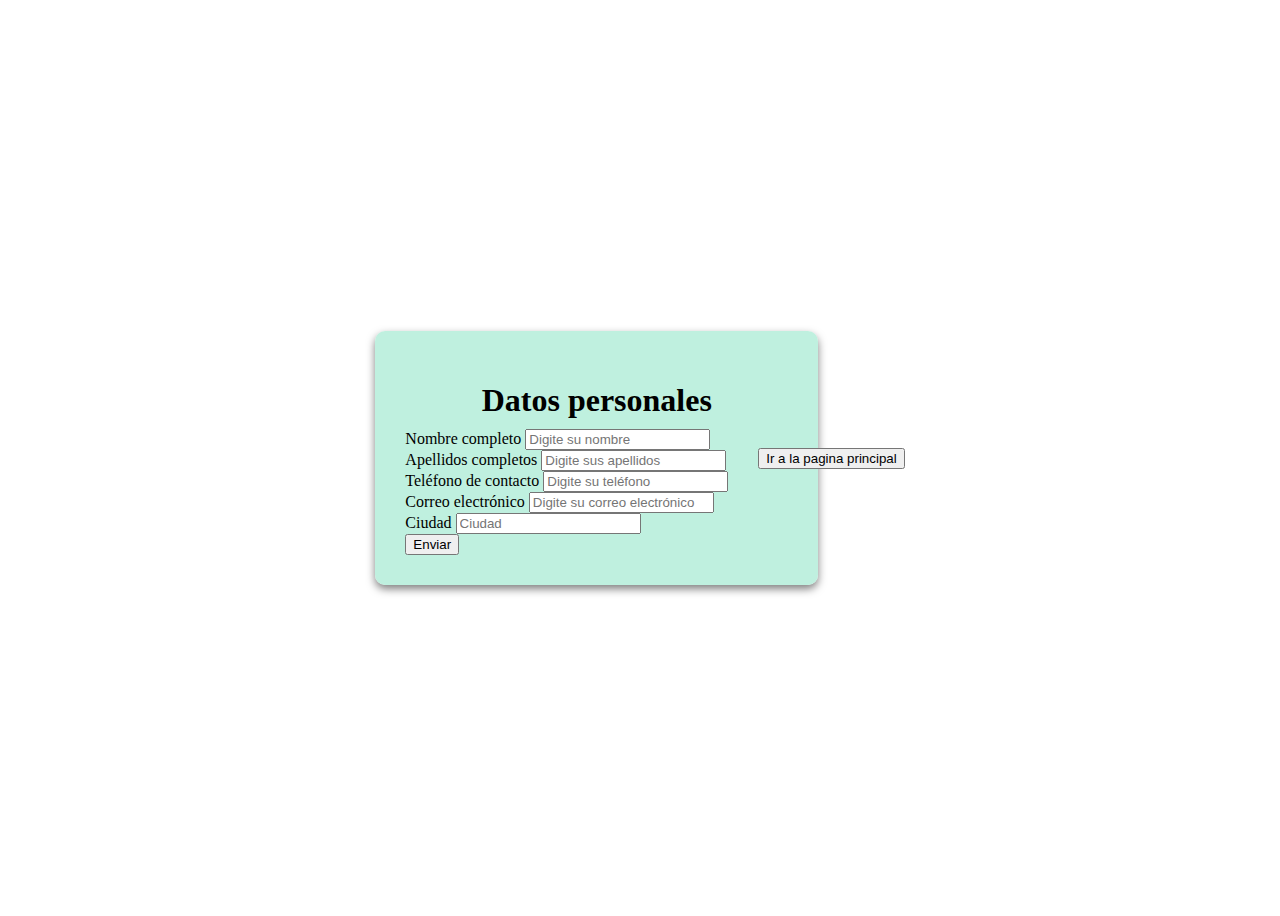
<file: Formulario.html>
<!DOCTYPE html>
<html lang="es">

<head>
   <meta charset="UTF-8" />
   <meta name="viewport" content="width=device-width, initial-scale=1.0" />
   <title>Formulario de contacto</title>
   <link href="https://cdn.jsdelivr.net/npm/bootstrap@5.3.7/dist/css/bootstrap.min.css" rel="stylesheet"
      integrity="sha384-LN+7fdVzj6u52u30Kp6M/trliBMCMKTyK833zpbD+pXdCLuTusPj697FH4R/5mcr" crossorigin="anonymous" />
   <link rel="stylesheet" href="CSS-FORMULARIO.CSS" />
   <!---->
</head>

<body>
   <div class="container">
      <div class="row justify-content-center">
         <div class="col-12 col-md-8 col-lg-7">
            <form><!--Necesario para el required-->
               <div class="form-container">
                  <h1>Datos personales</h1>
                  <div class="mb-3"></div>
                  <div class="row">
                     <div class="col">
                        <label for="nombreCompleto" class="form-label">Nombre completo</label>
                        <input type="text" class="form-control" id="nombreCompleto" placeholder="Digite su nombre"
                           aria-label="Digite su nombre" required />
                     </div>
                     <div class="col-6">
                        <label for="apellidosCompletos" class="form-label">Apellidos completos</label>
                        <input type="text" class="form-control" id="apellidosCompletos"
                           placeholder="Digite sus apellidos" aria-label="Digite sus apellidos" required />
                     </div>
                  </div>
                  <div class="mb-3"></div>
                  <div class="row">
                     <div class="col-6">
                        <label for="telefonoContacto" class="form-label">Teléfono de contacto</label>
                        <input type="number" class="form-control" id="telefonoContacto" placeholder="Digite su teléfono"
                           aria-label="Digite su teléfono" required />
                     </div>
                     <div class="col-6">
                        <label for="correoElectronico" class="form-label">Correo electrónico</label>
                        <input type="email" class="form-control" id="correoElectronico"
                           placeholder="Digite su correo electrónico" aria-label="Digite su correo electrónico"
                           required />
                     </div>
                     <div class="col-6">
                        <label for="Ciudad" class="form-label">Ciudad</label>
                        <input type="text" class="form-control" id="correoElectronico" placeholder="Ciudad"
                           aria-label="Ciudad" required />
                     </div>
                  </div>
                  <div class="mt-4 text-center">
                     <input class="btn btn-primary" type="submit" value="Enviar">

                     <!--  </button> -->
                  </div>     
               </div>
            </form>
         </div>
      </div>
   </div>

<div class="mt-4 text-center">
   <a href="index.html"><button class="btn btn-primary">
         Ir a la pagina principal
      </button></a>
</div>
</body>

</html>
</file>
<file: CSS-FORMULARIO.CSS>
body {
  min-height: 100vh;
  display: flex;
  align-items: center;
  justify-content: center;
  background-color: #ffffff00;
}

.form-container {
  background-color: #b8eedbe5;
  padding: 30px;
  border-radius: 10px;
  box-shadow: 0 4px 8px rgba(0, 0, 0, 0.5);
  width: 100%;
}

h1 {
  text-align: center;
  margin-bottom: 10px;
  color: #000000;
}

.form-label {
  margin-bottom: 0.1rem;
  font: bold;
}

.form-label {
  font-size: 1rem;
  font: bold;
}
/* Efecto hover para los campos de entrada */
.form-control:hover {
  border-color: #2600ffe3; /* Color azul, puedes cambiarlo por tu color preferido */
  box-shadow: 0 0 0 0.25rem rgba(17, 0, 255, 0.87); /* Un ligero sombreado */
  transform: scale(1.1); /* Aumenta el tamaño un 1% */
}

/* Opcional: Para una transición suave */
.form-control {
  transition: all 0.3s ease-in-out; /* Hace que el cambio sea suave */
  transition: transform 0.3s ease-out;
}
</file>
